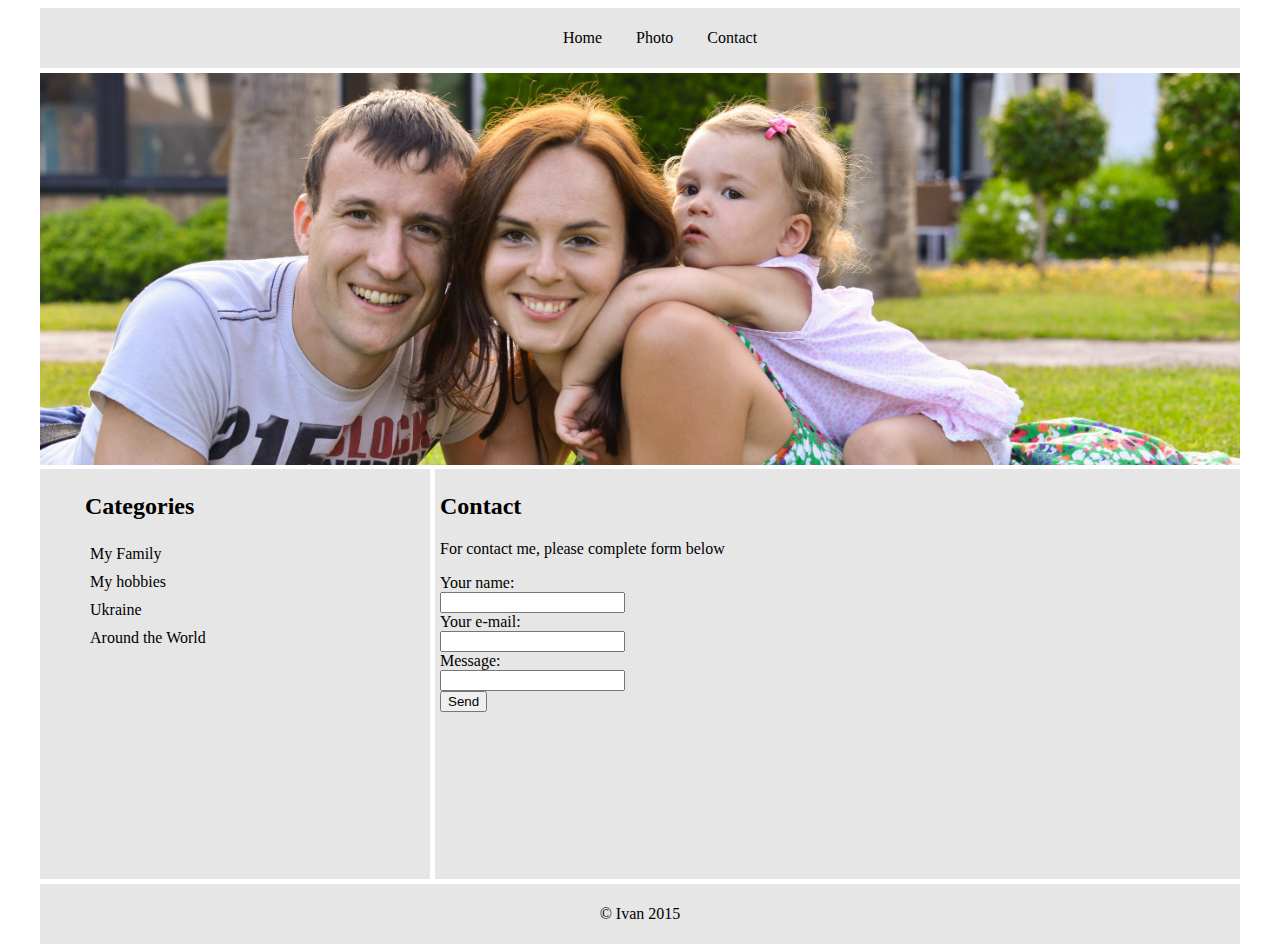
<file: contact.html>
<!DOCTYPE html>
<html>
  <head>
    <title>My Photogallery</title>


    <link rel="stylesheet" type="text/css" href="styles.css">

   </head>

<body>
  <div class="wrapper">
      <header>
        <nav>
          <ul>
          	<li class="navi"><a href="index.html">Home</a></li>
            <li class="navi"><a href="my-fmily.html">Photo</a></li>
            <li class="navi"><a href="contact.html">Contact</a></li>
          </ul>
        </nav>
      </header>

 	 	<img class="main" src="images/main.jpg">

 	 	<div class="col-1">
 	 		<h2 class="head2">Categories</h2>
 	 		<ul>
 	 			<li class="categories"><a href="my-fmily.html">My Family</a></li>
 	 			<li class="categories"><a href="my-hobbies.html">My hobbies</a></li>
 	 			<li class="categories"><a href="ukraine.html">Ukraine</a></li>
 	 			<li class="categories"><a href="around-the-world.html">Around the World</a></li>
 	 		</ul>
 	 	</div>


 	 	<div class="col-2">
 	 		<h2 class="head3">Contact</h2>

 	 		<p>For contact me, please complete form below</p>

 	 		<form>
				Your name:<br>
				<input type="text" name="name"><br>
				Your e-mail:<br>
				<input type="text" name="e-mail"><br>
				Message:<br>
				<input type="message" name="Message"><br>

				<button>Send</button>
			</form>
		</div>

	 <footer>
        <p>&copy Ivan 2015</p>
   </footer>

 </div>
</body>
</html>
</file>
<file: styles.css>
.wrapper {
  width: 1200px;
  margin: 0 auto;
}

header, footer {
  padding: 5px;
  text-align: center;
  background-color: #E6E6E6;
}

.navi {
  display: inline;
  margin: 0 15px;
}

a {
  color: black;
  text-decoration: none;
}

.main {
  width: 1200px;
  margin-top: 5px;
}

.col-1 {
  
  float: left;
  width: 380px;
  height: 400px;
  margin-top: 5px 0;
  padding: 5px;
  background-color:  #E6E6E6;
}

.head2 {
   margin-left: 40px;
}

.categories {
   padding: 5px;
   list-style-type: none;
}

.col-2 {
  float: left;
  width: 795px;
  height: 400px;
  margin-left: 5px;
  padding: 5px;
  background-color:  #E6E6E6;
}

 .biography{
	width: 300px;
	float: left;
	margin-top: 5px;
	margin-right: 15px; 
}

.facebook {
  color: blue;
  text-decoration: underline;
}

footer {
	float: left;
	width: 1190px;
	margin-top: 5px;
}
</file>
